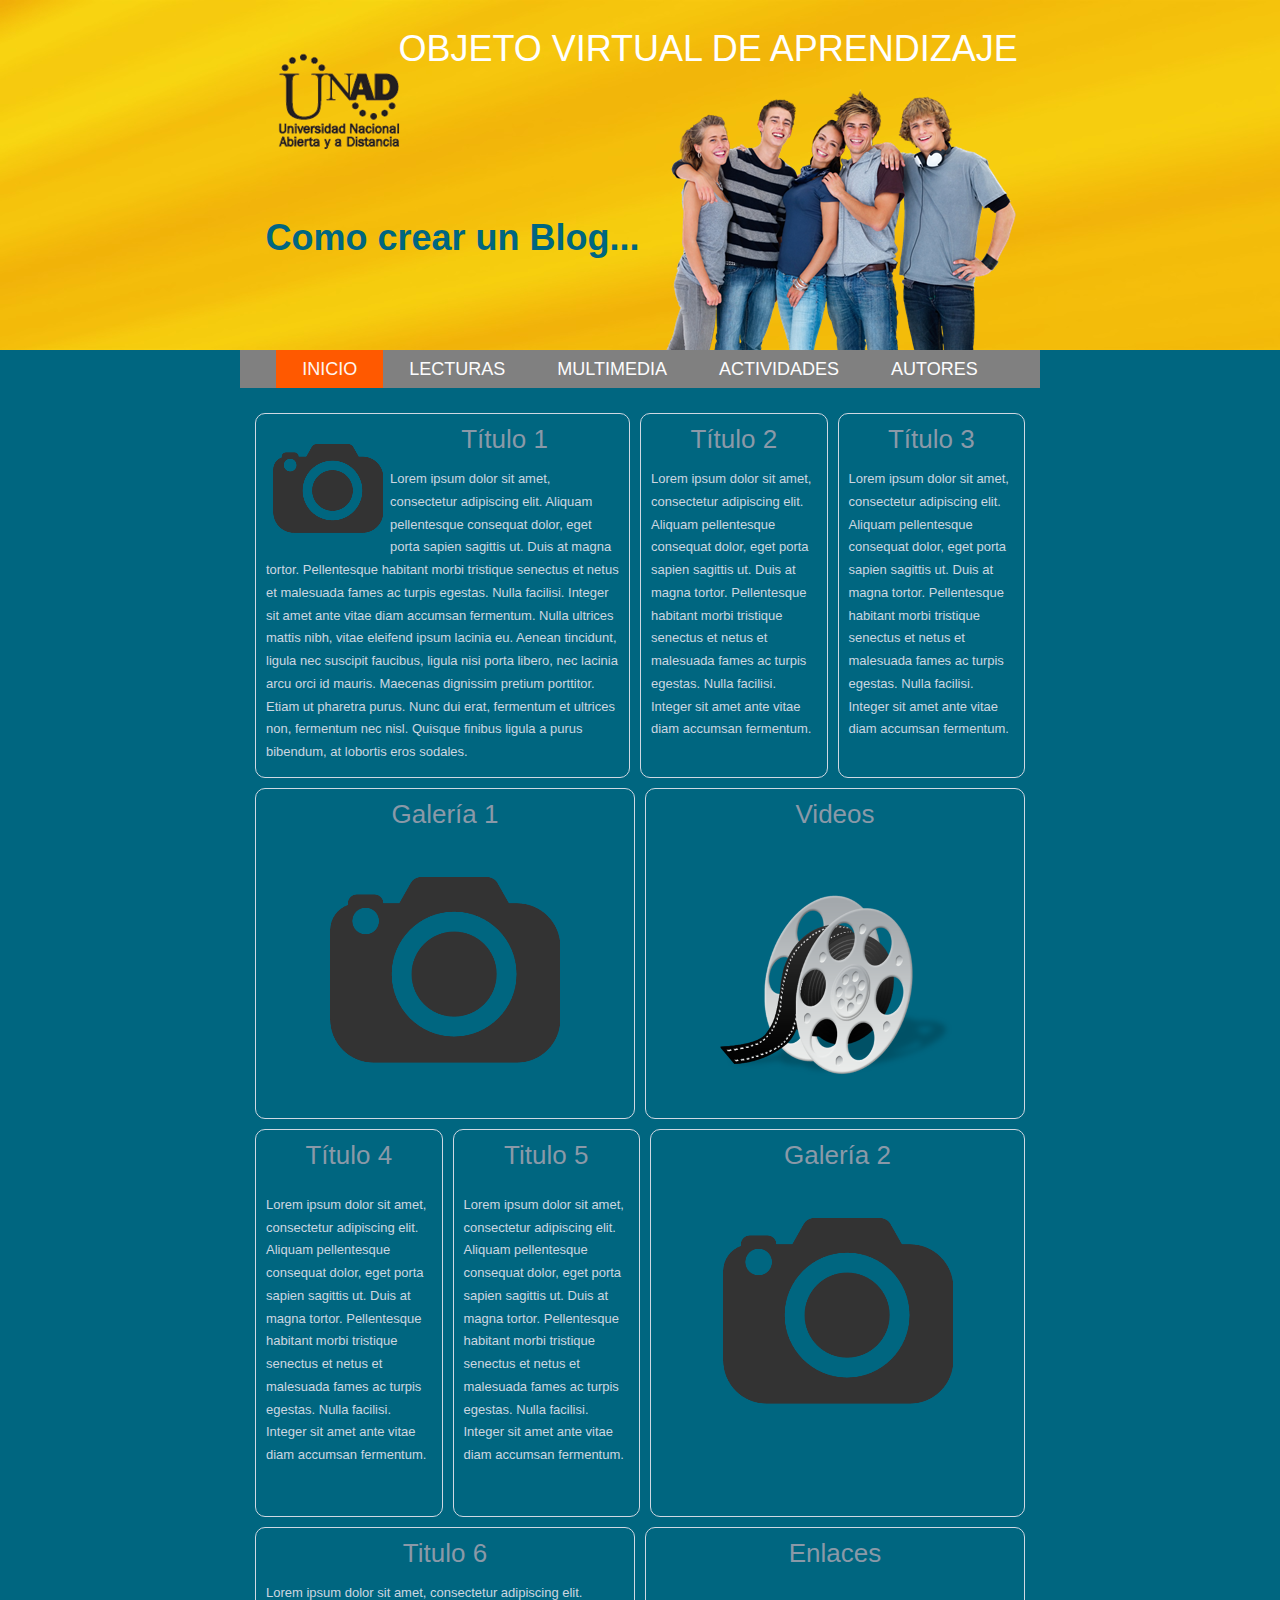
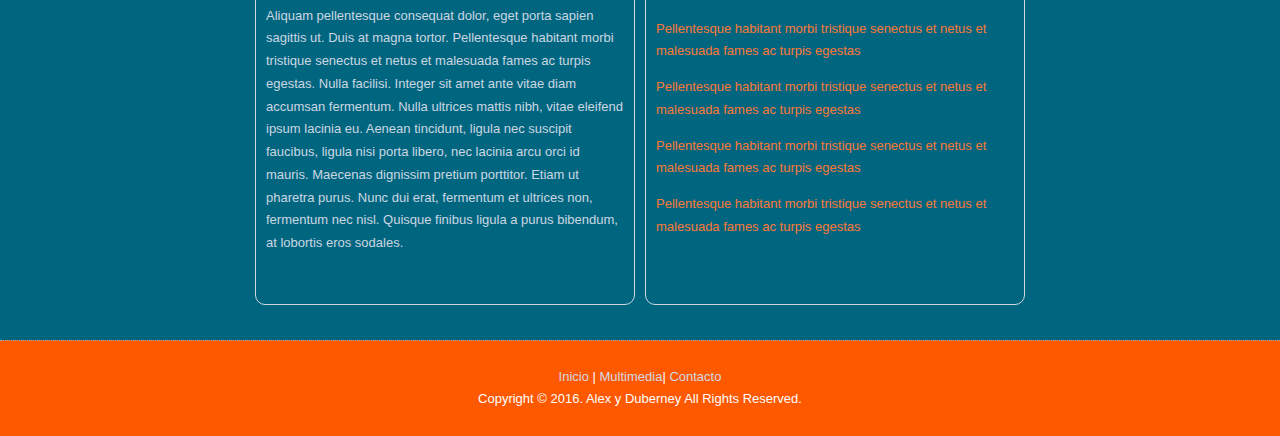
<file: index.html>
<!DOCTYPE html>
<html dir="ltr" lang="en-es">

<head><!-- Creado Por Alex y Duberney UNAD -->
    <meta charset="utf-8">
    <title>OVA UNAD</title>
    <meta name="viewport" content="initial-scale = 1.0, maximum-scale = 1.0, user-scalable = no, width = device-width">

    
    <link rel="stylesheet" href="css/style.css" media="screen">
    
    <link rel="stylesheet" href="css/style.responsive.css" media="all">


    <script src="Scripts/jquery.js"></script>
    <script src="Scripts/script.js"></script>
    <script src="Scripts/script.responsive.js"></script>
    <meta name="description" content="OVA para el desarrollo del curso de diseño web en la UNAD, realizado por Duberney Londoño y Alexander Hincapié">
    <meta name="keywords" content="Unad, diseño, web, repositorio, página, blog">


    <style>.art-content .art-postcontent-0 .layout-item-0 { margin-bottom: 10px;  }
        .art-content .art-postcontent-0 .layout-item-1 { border-spacing: 10px 0px; border-collapse: separate;  }
        .art-content .art-postcontent-0 .layout-item-2 { border-top-style:solid;border-right-style:solid;border-bottom-style:solid;border-left-style:solid;border-top-width:1px;border-right-width:1px;border-bottom-width:1px;border-left-width:1px;border-top-color:#CFD8E2;border-right-color:#CFD8E2;border-bottom-color:#CFD8E2;border-left-color:#CFD8E2; color: #CCD6E0; padding-right: 10px;padding-left: 10px; border-radius: 10px;  }
        .ie7 .art-post .art-layout-cell {border:none !important; padding:0 !important; }
        .ie6 .art-post .art-layout-cell {border:none !important; padding:0 !important; }

    </style>
</head>

<body>
<div id="art-main">
    <div id="art-header-bg"></div>
    <div class="art-sheet clearfix">

    <header class="art-header">
        <div class="art-shapes"></div>
        <h1 class="art-headline">OBJETO VIRTUAL DE APRENDIZAJE</h1>
        <h2 class="art-slogan">Como crear un Blog...</h2>
    </header>

    <nav class="art-nav">
        <ul class="art-hmenu">
            <li><a href="index.html" class="active">Inicio</a></li>
            <li><a href="lecturas.html">Lecturas</a></li>
            <li><a href="multimedia.html">Multimedia</a></li>
            <li><a href="actividades.html">Actividades</a></li>
            <li><a href="autores.html">Autores</a></li>
        </ul> 
    </nav>

    <div class="art-layout-wrapper">
    <div class="art-content-layout">
    <div class="art-content-layout-row">
    <div class="art-layout-cell art-content">

    <article class="art-post art-article">               
        <div class="art-postcontent art-postcontent-0 clearfix">
        <div class="art-content-layout-wrapper layout-item-0">
        <div class="art-content-layout layout-item-1">
        <div class="art-content-layout-row">
        <div class="art-layout-cell layout-item-2" style="width: 50%" >
        <h1 style="text-align: center;"><img width="110" height="110" alt="" class="art-lightbox" src="images/slr_camera_application_slr_3037.png" style="float: left;">Título 1</h1><p style="text-align: left;">Lorem ipsum dolor sit amet, consectetur adipiscing elit. Aliquam pellentesque consequat dolor, eget porta sapien sagittis ut. Duis at magna tortor. Pellentesque habitant morbi tristique senectus et netus et malesuada fames ac turpis egestas. Nulla facilisi. Integer sit amet ante vitae diam accumsan fermentum. Nulla ultrices mattis nibh, vitae eleifend ipsum lacinia eu. Aenean tincidunt, ligula nec suscipit faucibus, ligula nisi porta libero, nec lacinia arcu orci id mauris. Maecenas dignissim pretium porttitor. Etiam ut pharetra purus. Nunc dui erat, fermentum et ultrices non, fermentum nec nisl. Quisque finibus ligula a purus bibendum, at lobortis eros sodales.</p>
        </div>
        <div class="art-layout-cell layout-item-2" style="width: 25%" >
        <h1 style="text-align: center;">Título 2</h1><p>Lorem ipsum dolor sit amet, consectetur adipiscing elit. Aliquam pellentesque consequat dolor, eget porta sapien sagittis ut. Duis at magna tortor. Pellentesque habitant morbi tristique senectus et netus et malesuada fames ac turpis egestas. Nulla facilisi. Integer sit amet ante vitae diam accumsan fermentum.<br></p>
        </div>
        <div class="art-layout-cell layout-item-2" style="width: 25%" >
        <h1 style="text-align: center;">Título 3</h1><p>Lorem ipsum dolor sit amet, consectetur adipiscing elit. Aliquam pellentesque consequat dolor, eget porta sapien sagittis ut. Duis at magna tortor. Pellentesque habitant morbi tristique senectus et netus et malesuada fames ac turpis egestas. Nulla facilisi. Integer sit amet ante vitae diam accumsan fermentum.<br></p>
        </div>
        </div>
        </div>
        </div>

        <div class="art-content-layout-wrapper layout-item-0">
        <div class="art-content-layout layout-item-1">
        <div class="art-content-layout-row">
        <div class="art-layout-cell layout-item-2" style="width: 50%" >
        <h1 style="text-align: center;">Galería 1</h1><p style="text-align: center;"><img width="230" height="230" alt="" class="art-lightbox" src="images/slr_camera_application_slr_3037-2.png"><br></p>
        </div>
        <div class="art-layout-cell layout-item-2" style="width: 50%" >
        <h1 style="text-align: center;">Videos</h1><p style="text-align: center;"><img width="240" height="240" alt="" class="art-lightbox" src="images/video.png"><br></p>
        </div>
        </div>
        </div>
        </div>

        <div class="art-content-layout-wrapper layout-item-0">
        <div class="art-content-layout layout-item-1">
        <div class="art-content-layout-row">
        <div class="art-layout-cell layout-item-2" style="width: 25%" >
        <h1 style="text-align: center;">Título 4</h1><br>Lorem ipsum dolor sit amet, consectetur adipiscing elit. Aliquam pellentesque consequat dolor, eget porta sapien sagittis ut. Duis at magna tortor. Pellentesque habitant morbi tristique senectus et netus et malesuada fames ac turpis egestas. Nulla facilisi. Integer sit amet ante vitae diam accumsan fermentum.
        </div>
        <div class="art-layout-cell layout-item-2" style="width: 25%" >
        <h1 style="text-align: center;">Titulo 5</h1><br>Lorem ipsum dolor sit amet, consectetur adipiscing elit. Aliquam pellentesque consequat dolor, eget porta sapien sagittis ut. Duis at magna tortor. Pellentesque habitant morbi tristique senectus et netus et malesuada fames ac turpis egestas. Nulla facilisi. Integer sit amet ante vitae diam accumsan fermentum.<p><br></p>
        </div>
        <div class="art-layout-cell layout-item-2" style="width: 50%" >
        <h1 style="text-align: center;">Galería 2</h1><p style="text-align: center;"><img width="230" height="230" alt="" class="art-lightbox" src="images/slr_camera_application_slr_3037-2.png"></p><p><br></p>
        </div>
        </div>
        </div>
        </div>

        <div class="art-content-layout-wrapper layout-item-0">
        <div class="art-content-layout layout-item-1">
        <div class="art-content-layout-row">
        <div class="art-layout-cell layout-item-2" style="width: 50%" >
        <h1 style="text-align: center;">Titulo 6</h1><p>Lorem ipsum dolor sit amet, consectetur adipiscing elit. Aliquam pellentesque consequat dolor, eget porta sapien sagittis ut. Duis at magna tortor. Pellentesque habitant morbi tristique senectus et netus et malesuada fames ac turpis egestas. Nulla facilisi. Integer sit amet ante vitae diam accumsan fermentum. Nulla ultrices mattis nibh, vitae eleifend ipsum lacinia eu. Aenean tincidunt, ligula nec suscipit faucibus, ligula nisi porta libero, nec lacinia arcu orci id mauris. Maecenas dignissim pretium porttitor. Etiam ut pharetra purus. Nunc dui erat, fermentum et ultrices non, fermentum nec nisl. Quisque finibus ligula a purus bibendum, at lobortis eros sodales.</p><p><br></p>
        </div>
        <div class="art-layout-cell layout-item-2" style="width: 50%" >
        <h1 style="text-align: center;">Enlaces</h1><p><br></p><p><a href="...">Pellentesque habitant morbi tristique senectus et netus et malesuada fames ac turpis egestas</a><br></p><p><a href="...">Pellentesque habitant morbi tristique senectus et netus et malesuada fames ac turpis egestas</a><br></p><p><a href="...">Pellentesque habitant morbi tristique senectus et netus et malesuada fames ac turpis egestas</a><br></p><p><a href="....">Pellentesque habitant morbi tristique senectus et netus et malesuada fames ac turpis egestas</a><br></p>
        </div>
        </div>
        </div>
        </div>
        </div>
    </article>

    </div>
    </div>
    </div>
    </div>

    </div>

    <footer class="art-footer">
        <div class="art-footer-inner">
        <p><a href="#">Inicio</a> | <a href="#">Multimedia</a><a href="#"></a>| <a href="#">Contacto</a></p>
        <p>Copyright © 2016. Alex y Duberney All Rights Reserved.</p>
        </div>
    </footer>

</div>

</body>

</html>
</file>
<file: css/style.css>
/* Creado Por Alex y Duberney UNAD */

#art-main
{
   background: #006680;
   margin:0 auto;
   font-size: 13px;
   font-family: 'Franklin Gothic Book', Arial, 'Arial Unicode MS', Helvetica, Sans-Serif;
   font-weight: normal;
   font-style: normal;
   position: relative;
   width: 100%;
   min-height: 100%;
   left: 0;
   top: 0;
   cursor:default;
   overflow:hidden;
}
table, ul.art-hmenu
{
   font-size: 13px;
   font-family: 'Franklin Gothic Book', Arial, 'Arial Unicode MS', Helvetica, Sans-Serif;
   font-weight: normal;
   font-style: normal;
}

h1, h2, h3, h4, h5, h6, p, a, ul, ol, li
{
   margin: 0;
   padding: 0;
}

/* Reset buttons border. It's important for input and button tags. 
 * border-collapse should be separate for shadow in IE. 
 */
.art-button
{
   border: 0;
   border-collapse: separate;
   -webkit-background-origin: border !important;
   -moz-background-origin: border !important;
   background-origin: border-box !important;
   background: #A1ADBA;
   -webkit-border-radius:3px;
   -moz-border-radius:3px;
   border-radius:3px;
   border-width: 0;
   padding:0 21px;
   margin:0 auto;
   height:24px;
}

.art-postcontent,
.art-postheadericons,
.art-postfootericons,
.art-blockcontent,
ul.art-vmenu a 
{
   text-align: left;
}

.art-postcontent,
.art-postcontent li,
.art-postcontent table,
.art-postcontent a,
.art-postcontent a:link,
.art-postcontent a:visited,
.art-postcontent a.visited,
.art-postcontent a:hover,
.art-postcontent a.hovered
{
   font-family: 'Franklin Gothic Book', Arial, 'Arial Unicode MS', Helvetica, Sans-Serif;
   line-height: 175%;
}

.art-postcontent p
{
   margin: 13px 0;
}

.art-postcontent h1, .art-postcontent h1 a, .art-postcontent h1 a:link, .art-postcontent h1 a:visited, .art-postcontent h1 a:hover,
.art-postcontent h2, .art-postcontent h2 a, .art-postcontent h2 a:link, .art-postcontent h2 a:visited, .art-postcontent h2 a:hover,
.art-postcontent h3, .art-postcontent h3 a, .art-postcontent h3 a:link, .art-postcontent h3 a:visited, .art-postcontent h3 a:hover,
.art-postcontent h4, .art-postcontent h4 a, .art-postcontent h4 a:link, .art-postcontent h4 a:visited, .art-postcontent h4 a:hover,
.art-postcontent h5, .art-postcontent h5 a, .art-postcontent h5 a:link, .art-postcontent h5 a:visited, .art-postcontent h5 a:hover,
.art-postcontent h6, .art-postcontent h6 a, .art-postcontent h6 a:link, .art-postcontent h6 a:visited, .art-postcontent h6 a:hover,
.art-blockheader .t, .art-blockheader .t a, .art-blockheader .t a:link, .art-blockheader .t a:visited, .art-blockheader .t a:hover,
.art-vmenublockheader .t, .art-vmenublockheader .t a, .art-vmenublockheader .t a:link, .art-vmenublockheader .t a:visited, .art-vmenublockheader .t a:hover,
.art-headline, .art-headline a, .art-headline a:link, .art-headline a:visited, .art-headline a:hover,
.art-slogan, .art-slogan a, .art-slogan a:link, .art-slogan a:visited, .art-slogan a:hover,
.art-postheader, .art-postheader a, .art-postheader a:link, .art-postheader a:visited, .art-postheader a:hover
{
   font-size: 22px;
   font-family: 'Franklin Gothic Heavy', Arial, 'Arial Unicode MS', Helvetica, Sans-Serif;
   font-weight: normal;
   font-style: normal;
   line-height: 120%;
}

.art-postcontent a, .art-postcontent a:link
{
   font-family: 'Franklin Gothic Book', Arial, 'Arial Unicode MS', Helvetica, Sans-Serif;
   text-decoration: none;
   color: #FB7837;
}

.art-postcontent a:visited, .art-postcontent a.visited
{
   font-family: 'Franklin Gothic Book', Arial, 'Arial Unicode MS', Helvetica, Sans-Serif;
   text-decoration: none;
   color: #99ADC2;
}

.art-postcontent  a:hover, .art-postcontent a.hover
{
   font-family: 'Franklin Gothic Book', Arial, 'Arial Unicode MS', Helvetica, Sans-Serif;
   text-decoration: underline;
   color: #FC935F;
}

.art-postcontent h1
{
   color: #8A99A8;
   margin: 10px 0 0;
   font-size: 26px;
   font-family: 'Franklin Gothic Heavy', Arial, 'Arial Unicode MS', Helvetica, Sans-Serif;
}

.art-blockcontent h1
{
   margin: 10px 0 0;
   font-size: 26px;
   font-family: 'Franklin Gothic Heavy', Arial, 'Arial Unicode MS', Helvetica, Sans-Serif;
}

.art-postcontent h1 a, .art-postcontent h1 a:link, .art-postcontent h1 a:hover, .art-postcontent h1 a:visited, .art-blockcontent h1 a, .art-blockcontent h1 a:link, .art-blockcontent h1 a:hover, .art-blockcontent h1 a:visited 
{
   font-size: 26px;
   font-family: 'Franklin Gothic Heavy', Arial, 'Arial Unicode MS', Helvetica, Sans-Serif;
}

.art-postcontent h2
{
   color: #A1ADBA;
   margin: 10px 0 0;
   font-size: 22px;
   font-family: 'Franklin Gothic Heavy', Arial, 'Arial Unicode MS', Helvetica, Sans-Serif;
}

.art-blockcontent h2
{
   margin: 10px 0 0;
   font-size: 22px;
   font-family: 'Franklin Gothic Heavy', Arial, 'Arial Unicode MS', Helvetica, Sans-Serif;
}

.art-postcontent h2 a, .art-postcontent h2 a:link, .art-postcontent h2 a:hover, .art-postcontent h2 a:visited, .art-blockcontent h2 a, .art-blockcontent h2 a:link, .art-blockcontent h2 a:hover, .art-blockcontent h2 a:visited 
{
   font-size: 22px;
   font-family: 'Franklin Gothic Heavy', Arial, 'Arial Unicode MS', Helvetica, Sans-Serif;
}

.art-postcontent h3
{
   color: #FC935F;
   margin: 10px 0 0;
   font-size: 20px;
   font-family: 'Franklin Gothic Heavy', Arial, 'Arial Unicode MS', Helvetica, Sans-Serif;
}

.art-blockcontent h3
{
   margin: 10px 0 0;
   font-size: 20px;
   font-family: 'Franklin Gothic Heavy', Arial, 'Arial Unicode MS', Helvetica, Sans-Serif;
}

.art-postcontent h3 a, .art-postcontent h3 a:link, .art-postcontent h3 a:hover, .art-postcontent h3 a:visited, .art-blockcontent h3 a, .art-blockcontent h3 a:link, .art-blockcontent h3 a:hover, .art-blockcontent h3 a:visited 
{
   font-size: 20px;
   font-family: 'Franklin Gothic Heavy', Arial, 'Arial Unicode MS', Helvetica, Sans-Serif;
}

.art-postcontent h4
{
   color: #ECF0F4;
   margin: 10px 0 0;
   font-size: 18px;
   font-family: 'Franklin Gothic Heavy', Arial, 'Arial Unicode MS', Helvetica, Sans-Serif;
}

.art-blockcontent h4
{
   margin: 10px 0 0;
   font-size: 18px;
   font-family: 'Franklin Gothic Heavy', Arial, 'Arial Unicode MS', Helvetica, Sans-Serif;
}

.art-postcontent h4 a, .art-postcontent h4 a:link, .art-postcontent h4 a:hover, .art-postcontent h4 a:visited, .art-blockcontent h4 a, .art-blockcontent h4 a:link, .art-blockcontent h4 a:hover, .art-blockcontent h4 a:visited 
{
   font-size: 18px;
   font-family: 'Franklin Gothic Heavy', Arial, 'Arial Unicode MS', Helvetica, Sans-Serif;
}

.art-postcontent h5
{
   color: #ECF0F4;
   margin: 10px 0 0;
   font-size: 15px;
   font-family: 'Franklin Gothic Heavy', Arial, 'Arial Unicode MS', Helvetica, Sans-Serif;
}

.art-blockcontent h5
{
   margin: 10px 0 0;
   font-size: 15px;
   font-family: 'Franklin Gothic Heavy', Arial, 'Arial Unicode MS', Helvetica, Sans-Serif;
}

.art-postcontent h5 a, .art-postcontent h5 a:link, .art-postcontent h5 a:hover, .art-postcontent h5 a:visited, .art-blockcontent h5 a, .art-blockcontent h5 a:link, .art-blockcontent h5 a:hover, .art-blockcontent h5 a:visited 
{
   font-size: 15px;
   font-family: 'Franklin Gothic Heavy', Arial, 'Arial Unicode MS', Helvetica, Sans-Serif;
}

.art-postcontent h6
{
   color: #B2C1D1;
   margin: 10px 0 0;
   font-size: 13px;
   font-family: 'Franklin Gothic Heavy', Arial, 'Arial Unicode MS', Helvetica, Sans-Serif;
}

.art-blockcontent h6
{
   margin: 10px 0 0;
   font-size: 13px;
   font-family: 'Franklin Gothic Heavy', Arial, 'Arial Unicode MS', Helvetica, Sans-Serif;
}

.art-postcontent h6 a, .art-postcontent h6 a:link, .art-postcontent h6 a:hover, .art-postcontent h6 a:visited, .art-blockcontent h6 a, .art-blockcontent h6 a:link, .art-blockcontent h6 a:hover, .art-blockcontent h6 a:visited 
{
   font-size: 13px;
   font-family: 'Franklin Gothic Heavy', Arial, 'Arial Unicode MS', Helvetica, Sans-Serif;
}

header, footer, article, nav, #art-hmenu-bg, .art-sheet, .art-hmenu a, .art-vmenu a, .art-slidenavigator > a, .art-checkbox:before, .art-radiobutton:before
{
   -webkit-background-origin: border !important;
   -moz-background-origin: border !important;
   background-origin: border-box !important;
}

header, footer, article, nav, #art-hmenu-bg, .art-sheet, .art-slidenavigator > a, .art-checkbox:before, .art-radiobutton:before
{
   display: block;
   -webkit-box-sizing: border-box;
   -moz-box-sizing: border-box;
   box-sizing: border-box;
}

ul
{
   list-style-type: none;
}

ol
{
   list-style-position: inside;
}

html, body
{
   height: 100%;
}

/**
 * 2. Prevent iOS text size adjust after orientation change, without disabling
 *    user zoom.
 * https://github.com/necolas/normalize.css
 */

html {
   -ms-text-size-adjust: 100%;
   /* 2 */
    -webkit-text-size-adjust: 100%;
/* 2 */}

body
{
   padding: 0;
   margin:0;
   min-width: 800px;
   color: #CCD6E0;
}

.art-header:after, 
#art-header-bg:after, 
.art-layout-cell:after, 
.art-layout-wrapper:after, 
.art-footer:after, 
.art-nav:after, 
#art-hmenu-bg:after, 
.art-sheet:after,
.cleared, 
.clearfix:after 
{
   clear: both;
   display: table;
   content: '';
}

form
{
   padding: 0 !important;
   margin: 0 !important;
}

table.position
{
   position: relative;
   width: 100%;
   table-layout: fixed;
}

li h1, .art-postcontent li h1, .art-blockcontent li h1 
{
   margin:1px;
} 
li h2, .art-postcontent li h2, .art-blockcontent li h2 
{
   margin:1px;
} 
li h3, .art-postcontent li h3, .art-blockcontent li h3 
{
   margin:1px;
} 
li h4, .art-postcontent li h4, .art-blockcontent li h4 
{
   margin:1px;
} 
li h5, .art-postcontent li h5, .art-blockcontent li h5 
{
   margin:1px;
} 
li h6, .art-postcontent li h6, .art-blockcontent li h6 
{
   margin:1px;
} 
li p, .art-postcontent li p, .art-blockcontent li p 
{
   margin:1px;
}


.art-shapes
{
   position: absolute;
   top: 0;
   right: 0;
   bottom: 0;
   left: 0;
   overflow: hidden;
   z-index: 0;
}

.art-slider-inner {
   position: relative;
   overflow: hidden;
   width: 100%;
   height: 100%;
}

.art-slidenavigator > a {
   display: inline-block;
   vertical-align: middle;
   outline-style: none;
   font-size: 1px;
}

.art-slidenavigator > a:last-child {
   margin-right: 0 !important;
}

.art-headline
{
  display: inline-block;
  position: absolute;
  min-width: 50px;
  top: 32px;
  left: 88.11%;
  margin-left: -504px !important;
  line-height: 100%;
  -webkit-transform: rotate(0deg);
  -moz-transform: rotate(0deg);
  -o-transform: rotate(0deg);
  -ms-transform: rotate(0deg);
  transform: rotate(0deg);
  z-index: 101;
}

.art-headline, 
.art-headline a, 
.art-headline a:link, 
.art-headline a:visited, 
.art-headline a:hover
{
font-size: 36px;
font-family: 'Franklin Gothic Heavy', Arial, 'Arial Unicode MS', Helvetica, Sans-Serif;
font-weight: normal;
font-style: normal;
text-decoration: none;
text-align: left;
  padding: 0;
  margin: 0;
  color: #FFFFFF !important;
  white-space: nowrap;
}
.art-slogan
{
  display: inline-block;
  position: absolute;
  min-width: 50px;
  top: 219px;
  left: 5.51%;
  line-height: 100%;
  margin-left: -19px !important;
  -webkit-transform: rotate(0deg);
  -moz-transform: rotate(0deg);
  -o-transform: rotate(0deg);
  -ms-transform: rotate(0deg);
  transform: rotate(0deg);
  z-index: 102;
  white-space: nowrap;
}

.art-slogan, 
.art-slogan a, 
.art-slogan a:link, 
.art-slogan a:visited, 
.art-slogan a:hover
{
font-size: 36px;
font-family: 'Franklin Gothic Book', Arial, 'Arial Unicode MS', Helvetica, Sans-Serif;
font-weight: bold;
font-style: normal;
text-decoration: none;
text-align: left;
  padding: 0;
  margin: 0;
  color: #006680 !important;
}







#art-header-bg
{
   position: absolute;
   overflow:hidden;
   left:0;
   margin:0 auto;
   width: 100%;
   height: 350px;
   z-index: auto;
   background-position: center top;
   background-image: url('images/header.jpg');
   background-repeat: no-repeat;
}

.art-sheet
{
   margin:0 auto;
   position:relative;
   cursor:auto;
   width: 800px;
   z-index: auto !important;
}

.art-header
{
   margin:0 auto;
   background-repeat: no-repeat;
   height: 350px;
   background-image: url('images/object2070932620.png'),url('images/object283340594.png'), url('images/header.jpg');
   background-position: 424px 85px,14px 14px, center top;
   position: relative;
   z-index: auto !important;
}

.custom-responsive .art-header
{
   background-image: url('images/object2070932620.png'),url('images/object283340594.png'), url('images/header.jpg');
   background-position: 424px 85px,14px 14px, center top;
}

.default-responsive .art-header,
.default-responsive #art-header-bg
{
   background-image: url('images/header.jpg');
   background-position: center center;
   background-size: cover;
}

.art-header>.widget 
{
   position:absolute;
   z-index:101;
}

.art-nav
{
   background: #808080;
   margin:0 auto;
   position: relative;
   z-index: 499;
   text-align: center;
}

ul.art-hmenu a, ul.art-hmenu a:link, ul.art-hmenu a:visited, ul.art-hmenu a:hover 
{
   outline: none;
   position: relative;
   z-index: 11;
}

ul.art-hmenu, ul.art-hmenu ul
{
   display: block;
   margin: 0;
   padding: 0;
   border: 0;
   list-style-type: none;
}

ul.art-hmenu li
{
   position: relative;
   z-index: 5;
   display: block;
   float: left;
   background: none;
   margin: 0;
   padding: 0;
   border: 0;
}

ul.art-hmenu li:hover
{
   z-index: 10000;
   white-space: normal;
}

ul.art-hmenu:after, ul.art-hmenu ul:after
{
   content: ".";
   height: 0;
   display: block;
   visibility: hidden;
   overflow: hidden;
   clear: both;
}

ul.art-hmenu, ul.art-hmenu ul 
{
   min-height: 0;
}

ul.art-hmenu 
{
   display: inline-block;
   vertical-align: bottom;
}

.art-nav:before 
{
   content:' ';
}

.art-hmenu-extra1
{
   position: relative;
   display: block;
   float: left;
   width: auto;
   height: auto;
   background-position: center;
}

.art-hmenu-extra2
{
   position: relative;
   display: block;
   float: right;
   width: auto;
   height: auto;
   background-position: center;
}

.art-menuitemcontainer
{
   margin:0 auto;
}
ul.art-hmenu>li {
   margin-left: 0;
}
ul.art-hmenu>li:first-child {
   margin-left: 0;
}
ul.art-hmenu>li:last-child, ul.art-hmenu>li.last-child {
   margin-right: 0;
}

ul.art-hmenu>li>a
{
   padding:0 26px;
   margin:0 auto;
   position: relative;
   display: block;
   height: 38px;
   cursor: pointer;
   text-decoration: none;
   color: #FCFCFD;
   line-height: 38px;
   text-align: center;
}

.art-hmenu>li>a, 
.art-hmenu>li>a:link, 
.art-hmenu>li>a:visited, 
.art-hmenu>li>a.active, 
.art-hmenu>li>a:hover
{
   font-size: 18px;
   font-family: 'Franklin Gothic Book', Arial, 'Arial Unicode MS', Helvetica, Sans-Serif;
   font-weight: normal;
   font-style: normal;
   text-decoration: none;
   text-transform: uppercase;
   text-align: left;
}

ul.art-hmenu>li>a.active
{
   background: #FF5900;
   padding:0 26px;
   margin:0 auto;
   color: #FFF5F0;
   text-decoration: none;
}

ul.art-hmenu>li>a:visited, 
ul.art-hmenu>li>a:hover, 
ul.art-hmenu>li:hover>a {
   text-decoration: none;
}

ul.art-hmenu>li>a:hover, .desktop ul.art-hmenu>li:hover>a
{
   background: #FA681E;
   padding:0 26px;
   margin:0 auto;
}
ul.art-hmenu>li>a:hover, 
.desktop ul.art-hmenu>li:hover>a {
   color: #FFF5F0;
   text-decoration: none;
}

ul.art-hmenu li li a
{
   background: #B9C2CB;
   background: transparent;
   padding:0 22px;
   margin:0 auto;
}
ul.art-hmenu li li 
{
   float: none;
   width: auto;
   margin-top: 2px;
   margin-bottom: 2px;
}

.desktop ul.art-hmenu li li ul>li:first-child 
{
   margin-top: 0;
}

ul.art-hmenu li li ul>li:last-child 
{
   margin-bottom: 0;
}

.art-hmenu ul a
{
   display: block;
   white-space: nowrap;
   height: 24px;
   min-width: 7em;
   border: 0 solid transparent;
   text-align: left;
   line-height: 24px;
   color: #6A7D90;
   font-size: 13px;
   font-family: 'Franklin Gothic Book', Arial, 'Arial Unicode MS', Helvetica, Sans-Serif;
   text-decoration: none;
   margin:0;
}

.art-hmenu ul a:link, 
.art-hmenu ul a:visited, 
.art-hmenu ul a.active, 
.art-hmenu ul a:hover
{
   text-align: left;
   line-height: 24px;
   color: #6A7D90;
   font-size: 13px;
   font-family: 'Franklin Gothic Book', Arial, 'Arial Unicode MS', Helvetica, Sans-Serif;
   text-decoration: none;
   margin:0;
}

ul.art-hmenu ul li a:hover, .desktop ul.art-hmenu ul li:hover>a
{
   background: #FFFFFF;
   background: rgba(255, 255, 255, 0.7);
   margin:0 auto;
}
.art-hmenu ul a:hover
{
   text-decoration: none;
   color: #F05305;
}

.desktop .art-hmenu ul li:hover>a
{
   color: #F05305;
}

ul.art-hmenu ul:before
{
   background: #EFF2F5;
   margin:0 auto;
   display: block;
   position: absolute;
   content: ' ';
   z-index: 1;
}
.desktop ul.art-hmenu li:hover>ul {
   visibility: visible;
   top: 100%;
}
.desktop ul.art-hmenu li li:hover>ul {
   top: 0;
   left: 100%;
}

ul.art-hmenu ul
{
   visibility: hidden;
   position: absolute;
   z-index: 10;
   left: 0;
   top: 0;
   background-image: url('images/spacer.gif');
}

.desktop ul.art-hmenu>li>ul
{
   padding: 24px 34px 34px 34px;
   margin: -10px 0 0 -30px;
}

.desktop ul.art-hmenu ul ul
{
   padding: 34px 34px 34px 14px;
   margin: -34px 0 0 -6px;
}

.desktop ul.art-hmenu ul.art-hmenu-left-to-right 
{
   right: auto;
   left: 0;
   margin: -10px 0 0 -30px;
}

.desktop ul.art-hmenu ul.art-hmenu-right-to-left 
{
   left: auto;
   right: 0;
   margin: -10px -30px 0 0;
}

.desktop ul.art-hmenu li li:hover>ul.art-hmenu-left-to-right {
   right: auto;
   left: 100%;
}
.desktop ul.art-hmenu li li:hover>ul.art-hmenu-right-to-left {
   left: auto;
   right: 100%;
}

.desktop ul.art-hmenu ul ul.art-hmenu-left-to-right
{
   right: auto;
   left: 0;
   padding: 34px 34px 34px 14px;
   margin: -34px 0 0 -6px;
}

.desktop ul.art-hmenu ul ul.art-hmenu-right-to-left
{
   left: auto;
   right: 0;
   padding: 34px 14px 34px 34px;
   margin: -34px -6px 0 0;
}

.desktop ul.art-hmenu li ul>li:first-child {
   margin-top: 0;
}
.desktop ul.art-hmenu li ul>li:last-child {
   margin-bottom: 0;
}

.desktop ul.art-hmenu ul ul:before
{
   border-radius: 0;
   top: 30px;
   bottom: 30px;
   right: 30px;
   left: 10px;
}

.desktop ul.art-hmenu>li>ul:before
{
   top: 20px;
   right: 30px;
   bottom: 30px;
   left: 30px;
}

.desktop ul.art-hmenu>li>ul.art-hmenu-left-to-right:before {
   right: 30px;
   left: 30px;
}
.desktop ul.art-hmenu>li>ul.art-hmenu-right-to-left:before {
   right: 30px;
   left: 30px;
}
.desktop ul.art-hmenu ul ul.art-hmenu-left-to-right:before {
   right: 30px;
   left: 10px;
}
.desktop ul.art-hmenu ul ul.art-hmenu-right-to-left:before {
   right: 10px;
   left: 30px;
}

.art-layout-wrapper
{
   position: relative;
   margin: 20px auto 0 auto;
   z-index: auto !important;
}

.art-content-layout
{
   display: table;
   width: 100%;
   table-layout: fixed;
}

.art-content-layout-row 
{
   display: table-row;
}

.art-layout-cell
{
   -webkit-box-sizing: border-box;
   -moz-box-sizing: border-box;
   box-sizing: border-box;
   display: table-cell;
   vertical-align: top;
}

/* need only for content layout in post content */ 
.art-postcontent .art-content-layout
{
   border-collapse: collapse;
}

.art-block
{
   border:1px solid transparent;
   margin:5px;
}
div.art-block img
{
   border: none;
   margin: 5px;
}

.art-blockheader
{
   padding:12px 7px;
   margin:0 auto;
}
.art-blockheader .t,
.art-blockheader .t a,
.art-blockheader .t a:link,
.art-blockheader .t a:visited, 
.art-blockheader .t a:hover
{
   color: #FFFFFF;
   font-size: 20px;
   font-family: 'Franklin Gothic Heavy', Arial, 'Arial Unicode MS', Helvetica, Sans-Serif;
   font-weight: normal;
   font-style: normal;
   margin: 0 5px;
}

.art-blockheader .t:before
{
   content:url('images/blockheadericon.png');
   margin-right:6px;
   bottom: 3px;
   position:relative;
   display:inline-block;
   vertical-align:middle;
   font-size:0;
   line-height:0;
}
.opera .art-blockheader .t:before
{
   /* Vertical-align:middle in Opera doesn't need additional offset */
    bottom: 0;
}

.art-blockcontent
{
   border:1px solid transparent;
   padding:7px;
   margin:0 auto;
   color: #CCD6E0;
   font-size: 13px;
   font-family: 'Franklin Gothic Book', Arial, 'Arial Unicode MS', Helvetica, Sans-Serif;
   line-height: 175%;
}
.art-blockcontent table,
.art-blockcontent li, 
.art-blockcontent a,
.art-blockcontent a:link,
.art-blockcontent a:visited,
.art-blockcontent a:hover
{
   color: #CCD6E0;
   font-size: 13px;
   font-family: 'Franklin Gothic Book', Arial, 'Arial Unicode MS', Helvetica, Sans-Serif;
   line-height: 175%;
}

.art-blockcontent p
{
   margin: 0 0 0 5px;
}

.art-blockcontent a, .art-blockcontent a:link
{
   color: #FC935F;
   font-family: 'Franklin Gothic Book', Arial, 'Arial Unicode MS', Helvetica, Sans-Serif;
}

.art-blockcontent a:visited, .art-blockcontent a.visited
{
   color: #FFFFFF;
   font-family: 'Franklin Gothic Book', Arial, 'Arial Unicode MS', Helvetica, Sans-Serif;
   text-decoration: none;
}

.art-blockcontent a:hover, .art-blockcontent a.hover
{
   color: #FB7837;
   font-family: 'Franklin Gothic Book', Arial, 'Arial Unicode MS', Helvetica, Sans-Serif;
   text-decoration: none;
}
.art-block ul>li:before
{
   content:url('images/blockbullets.png');
   margin-right:6px;
   bottom: 2px;
   position:relative;
   display:inline-block;
   vertical-align:middle;
   font-size:0;
   line-height:0;
   margin-left: -9px;
}
.opera .art-block ul>li:before
{
   /* Vertical-align:middle in Opera doesn't need additional offset */
    bottom: 0;
}

.art-block li
{
   font-size: 13px;
   font-family: 'Franklin Gothic Book', Arial, 'Arial Unicode MS', Helvetica, Sans-Serif;
   line-height: 175%;
   color: #ECF0F4;
   margin: 5px 0 0 10px;
}

.art-block ul>li, .art-block ol
{
   padding: 0;
}

.art-block ul>li
{
   padding-left: 9px;
}

.art-breadcrumbs
{
   margin:0 auto;
}

a.art-button,
a.art-button:link,
a:link.art-button:link,
body a.art-button:link,
a.art-button:visited,
body a.art-button:visited,
input.art-button,
button.art-button
{
   text-decoration: none;
   font-size: 13px;
   font-family: 'Franklin Gothic Book', Arial, 'Arial Unicode MS', Helvetica, Sans-Serif;
   font-weight: normal;
   font-style: normal;
   position:relative;
   display: inline-block;
   vertical-align: middle;
   white-space: nowrap;
   text-align: center;
   color: #FFFFFF;
   margin: 0 5px 0 0 !important;
   overflow: visible;
   cursor: pointer;
   text-indent: 0;
   line-height: 24px;
   -webkit-box-sizing: content-box;
   -moz-box-sizing: content-box;
   box-sizing: content-box;
}

.art-button img
{
   margin: 0;
   vertical-align: middle;
}

.firefox2 .art-button
{
   display: block;
   float: left;
}

input, select, textarea, a.art-search-button span
{
   vertical-align: middle;
   font-size: 13px;
   font-family: 'Franklin Gothic Book', Arial, 'Arial Unicode MS', Helvetica, Sans-Serif;
   font-weight: normal;
   font-style: normal;
}

.art-block select 
{
   width:96%;
}

input.art-button
{
   float: none !important;
   -webkit-appearance: none;
}

.art-button.active, .art-button.active:hover
{
   background: #A1ADBA;
   -webkit-border-radius:3px;
   -moz-border-radius:3px;
   border-radius:3px;
   border-width: 0;
   padding:0 21px;
   margin:0 auto;
}
.art-button.active, .art-button.active:hover {
   color: #FFFFFF !important;
}

.art-button.hover, .art-button:hover
{
   background: #8A99A8;
   -webkit-border-radius:3px;
   -moz-border-radius:3px;
   border-radius:3px;
   border-width: 0;
   padding:0 21px;
   margin:0 auto;
}
.art-button.hover, .art-button:hover {
   color: #FFFFFF !important;
}

input[type="text"], input[type="password"], input[type="email"], input[type="url"], input[type="color"], input[type="date"], input[type="datetime"], input[type="datetime-local"], input[type="month"], input[type="number"], input[type="range"], input[type="tel"], input[type="time"], input[type="week"], textarea
{
   background: #F9FAFB;
   -webkit-border-radius:4px;
   -moz-border-radius:4px;
   border-radius:4px;
   border:1px solid #B9C2CB;
   margin:0 auto;
}
input[type="text"], input[type="password"], input[type="email"], input[type="url"], input[type="color"], input[type="date"], input[type="datetime"], input[type="datetime-local"], input[type="month"], input[type="number"], input[type="range"], input[type="tel"], input[type="time"], input[type="week"], textarea
{
   width: 100%;
   padding: 4px 0;
   color: #3D5166 !important;
   font-size: 13px;
   font-family: 'Franklin Gothic Book', Arial, 'Arial Unicode MS', Helvetica, Sans-Serif;
   font-weight: normal;
   font-style: normal;
   text-shadow: none;
}
input.art-error, textarea.art-error
{
   background: #F9FAFB;
   border:1px solid #E2341D;
   margin:0 auto;
}
input.art-error, textarea.art-error {
   color: #3D5166 !important;
   font-size: 13px;
   font-family: 'Franklin Gothic Book', Arial, 'Arial Unicode MS', Helvetica, Sans-Serif;
   font-weight: normal;
   font-style: normal;
}
form.art-search input[type="text"]
{
   background: #FFFFFF;
   -webkit-border-radius:4px;
   -moz-border-radius:4px;
   border-radius:4px;
   border:1px solid #CCD6E0;
   margin:0 auto;
   width: 100%;
   padding: 4px 0;
   -webkit-box-sizing: border-box;
   -moz-box-sizing: border-box;
   box-sizing: border-box;
   color: #364049 !important;
   font-size: 13px;
   font-family: 'Franklin Gothic Book', Arial, 'Arial Unicode MS', Helvetica, Sans-Serif;
   font-weight: normal;
   font-style: normal;
}
form.art-search 
{
   background-image: none;
   border: 0;
   display:block;
   position:relative;
   top:0;
   padding:0;
   margin:5px;
   left:0;
   line-height: 0;
}

form.art-search input, a.art-search-button
{
   -webkit-appearance: none;
   top:0;
   right:0;
}

form.art-search>input, a.art-search-button{
   bottom:0;
   left:0;
   vertical-align: middle;
}

form.art-search input[type="submit"], input.art-search-button, a.art-search-button
{
   border-radius: 0;
   margin:0 auto;
}
form.art-search input[type="submit"], input.art-search-button, a.art-search-button {
   position:absolute;
   left:auto;
   display:block;
   border:none;
   background:url('images/searchicon.png') center center no-repeat;
   width:24px;
   height: 100%;
   padding:0;
   color: #FFFFFF !important;
   cursor: pointer;
}

a.art-search-button span.art-search-button-text {
   display: none;
}

label.art-checkbox:before
{
   background: #F9FAFB;
   -webkit-border-radius:1px;
   -moz-border-radius:1px;
   border-radius:1px;
   border-width: 0;
   margin:0 auto;
   width:16px;
   height:16px;
}
label.art-checkbox
{
   cursor: pointer;
   font-size: 13px;
   font-family: 'Franklin Gothic Book', Arial, 'Arial Unicode MS', Helvetica, Sans-Serif;
   font-weight: normal;
   font-style: normal;
   line-height: 16px;
   display: inline-block;
   color: #D0D6DC !important;
}

.art-checkbox>input[type="checkbox"]
{
   margin: 0 5px 0 0;
}

label.art-checkbox.active:before
{
   background: #FC905A;
   -webkit-border-radius:1px;
   -moz-border-radius:1px;
   border-radius:1px;
   border-width: 0;
   margin:0 auto;
   width:16px;
   height:16px;
   display: inline-block;
}

label.art-checkbox.hovered:before
{
   background: #D9DEE3;
   -webkit-border-radius:1px;
   -moz-border-radius:1px;
   border-radius:1px;
   border-width: 0;
   margin:0 auto;
   width:16px;
   height:16px;
   display: inline-block;
}

label.art-radiobutton:before
{
   background: #F9FAFB;
   -webkit-border-radius:3px;
   -moz-border-radius:3px;
   border-radius:3px;
   border-width: 0;
   margin:0 auto;
   width:12px;
   height:12px;
}
label.art-radiobutton
{
   cursor: pointer;
   font-size: 13px;
   font-family: 'Franklin Gothic Book', Arial, 'Arial Unicode MS', Helvetica, Sans-Serif;
   font-weight: normal;
   font-style: normal;
   line-height: 12px;
   display: inline-block;
   color: #D0D6DC !important;
}

.art-radiobutton>input[type="radio"]
{
   vertical-align: baseline;
   margin: 0 5px 0 0;
}

label.art-radiobutton.active:before
{
   background: #B9C2CB;
   -webkit-border-radius:3px;
   -moz-border-radius:3px;
   border-radius:3px;
   border-width: 0;
   margin:0 auto;
   width:12px;
   height:12px;
   display: inline-block;
}

label.art-radiobutton.hovered:before
{
   background: #D9DEE3;
   -webkit-border-radius:3px;
   -moz-border-radius:3px;
   border-radius:3px;
   border-width: 0;
   margin:0 auto;
   width:12px;
   height:12px;
   display: inline-block;
}

.art-comments
{
   border-top:1px dotted #A1ADBA;
   margin:0 auto;
   margin-top: 25px;
}

.art-comments h2
{
   color: #C1C9D1;
}

.art-comment-inner
{
   -webkit-border-radius:2px;
   -moz-border-radius:2px;
   border-radius:2px;
   padding:5px;
   margin:0 auto;
   margin-left: 96px;
}
.art-comment-avatar 
{
   float:left;
   width:80px;
   height:80px;
   padding:2px;
   background:#fff;
   border:1px solid #E2E8EE;
}

.art-comment-avatar>img
{
   margin:0 !important;
   border:none !important;
}

.art-comment-content
{
   padding:10px 0;
   color: #CCD6E0;
   font-family: 'Franklin Gothic Book', Arial, 'Arial Unicode MS', Helvetica, Sans-Serif;
}

.art-comment
{
   margin-top: 6px;
}

.art-comment:first-child
{
   margin-top: 0;
}

.art-comment-header
{
   color: #C1C9D1;
   font-family: 'Franklin Gothic Book', Arial, 'Arial Unicode MS', Helvetica, Sans-Serif;
   line-height: 100%;
}

.art-comment-header a, 
.art-comment-header a:link, 
.art-comment-header a:visited,
.art-comment-header a.visited,
.art-comment-header a:hover,
.art-comment-header a.hovered
{
   font-family: 'Franklin Gothic Book', Arial, 'Arial Unicode MS', Helvetica, Sans-Serif;
   line-height: 100%;
}

.art-comment-header a, .art-comment-header a:link
{
   font-family: 'Franklin Gothic Book', Arial, 'Arial Unicode MS', Helvetica, Sans-Serif;
   font-weight: bold;
   font-style: normal;
   color: #FFFFFF;
}

.art-comment-header a:visited, .art-comment-header a.visited
{
   font-family: 'Franklin Gothic Book', Arial, 'Arial Unicode MS', Helvetica, Sans-Serif;
   color: #FFFFFF;
}

.art-comment-header a:hover,  .art-comment-header a.hovered
{
   font-family: 'Franklin Gothic Book', Arial, 'Arial Unicode MS', Helvetica, Sans-Serif;
   color: #FFFFFF;
}

.art-comment-content a, 
.art-comment-content a:link, 
.art-comment-content a:visited,
.art-comment-content a.visited,
.art-comment-content a:hover,
.art-comment-content a.hovered
{
   font-family: 'Franklin Gothic Book', Arial, 'Arial Unicode MS', Helvetica, Sans-Serif;
}

.art-comment-content a, .art-comment-content a:link
{
   font-family: 'Franklin Gothic Book', Arial, 'Arial Unicode MS', Helvetica, Sans-Serif;
   color: #FEEBE1;
}

.art-comment-content a:visited, .art-comment-content a.visited
{
   font-family: 'Franklin Gothic Book', Arial, 'Arial Unicode MS', Helvetica, Sans-Serif;
   color: #DCE3EA;
}

.art-comment-content a:hover,  .art-comment-content a.hovered
{
   font-family: 'Franklin Gothic Book', Arial, 'Arial Unicode MS', Helvetica, Sans-Serif;
   color: #FEEBE1;
}

.art-pager
{
   -webkit-border-radius:4px;
   -moz-border-radius:4px;
   border-radius:4px;
   padding:6px;
   margin:2px;
}

.art-pager>*:last-child
{
   margin-right:0 !important;
}

.art-pager>span {
   cursor:default;
}

.art-pager>*
{
   background: #D9DEE3;
   -webkit-border-radius:4px;
   -moz-border-radius:4px;
   border-radius:4px;
   padding:10px;
   margin:0 4px 0 auto;
   line-height: normal;
   position:relative;
   display:inline-block;
   margin-left: 0;
}

.art-pager a:link,
.art-pager a:visited,
.art-pager .active
{
   line-height: normal;
   font-family: 'Franklin Gothic Book', Arial, 'Arial Unicode MS', Helvetica, Sans-Serif;
   text-decoration: none;
   color: #1C2126
;
}

.art-pager .active
{
   background: #B6BFC9;
   padding:10px;
   margin:0 4px 0 auto;
   color: #FFFFFF
;
}

.art-pager .more
{
   background: #D9DEE3;
   margin:0 4px 0 auto;
}
.art-pager a.more:link,
.art-pager a.more:visited
{
   color: #411701
;
}
.art-pager a:hover
{
   background: #B9C2CB;
   padding:10px;
   margin:0 4px 0 auto;
}
.art-pager  a:hover,
.art-pager  a.more:hover
{
   text-decoration: none;
   color: #21262C
;
}
.art-pager>*:after
{
   margin:0 0 0 auto;
   display:inline-block;
   position:absolute;
   content: ' ';
   top:0;
   width:0;
   height:100%;
   right: 0;
   text-decoration:none;
}

.art-pager>*:last-child:after{
   display:none;
}

.art-commentsform
{
   background: #E2E8EE;
   background: transparent;
   padding:10px;
   margin:0 auto;
   margin-top:25px;
   color: #C1C9D1;
}

.art-commentsform h2{
   padding-bottom:10px;
   margin: 0;
   color: #C1C9D1;
}

.art-commentsform label {
   display: inline-block;
   line-height: 25px;
}

.art-commentsform input:not([type=submit]), .art-commentsform textarea {
   box-sizing: border-box;
   -moz-box-sizing: border-box;
   -webkit-box-sizing: border-box;
   width:100%;
   max-width:100%;
}

.art-commentsform .form-submit
{
   margin-top: 10px;
}
.art-post
{
   padding:5px;
}
a img
{
   border: 0;
}

.art-article img, img.art-article, .art-block img, .art-footer img
{
   margin: 7px 7px 7px 7px;
}

.art-metadata-icons img
{
   border: none;
   vertical-align: middle;
   margin: 2px;
}

.art-article table, table.art-article
{
   border-collapse: collapse;
   margin: 1px;
}

.art-post .art-content-layout-br
{
   height: 0;
}

.art-article th, .art-article td
{
   padding: 2px;
   border: solid 1px #B9C2CB;
   vertical-align: top;
   text-align: left;
}

.art-article th
{
   text-align: center;
   vertical-align: middle;
   padding: 7px;
}

pre
{
   overflow: auto;
   padding: 0.1em;
}

.preview-cms-logo
{
   border: 0;
   margin: 1em 1em 0 0;
   float: left;
}

.image-caption-wrapper
{
   padding: 7px 7px 7px 7px;
   -webkit-box-sizing: border-box;
   -moz-box-sizing: border-box;
   box-sizing: border-box;
}

.image-caption-wrapper img
{
   margin: 0 !important;
   -webkit-box-sizing: border-box;
   -moz-box-sizing: border-box;
   box-sizing: border-box;
}

.image-caption-wrapper div.art-collage
{
   margin: 0 !important;
   -webkit-box-sizing: border-box;
   -moz-box-sizing: border-box;
   box-sizing: border-box;
}

.image-caption-wrapper p
{
   font-size: 80%;
   text-align: right;
   margin: 0;
}

.art-postheader
{
   color: #ECF0F4;
   margin: 5px 10px;
   font-size: 24px;
   font-family: 'Franklin Gothic Heavy', Arial, 'Arial Unicode MS', Helvetica, Sans-Serif;
   font-weight: normal;
   font-style: normal;
}

.art-postheader a, 
.art-postheader a:link, 
.art-postheader a:visited,
.art-postheader a.visited,
.art-postheader a:hover,
.art-postheader a.hovered
{
   font-size: 24px;
   font-family: 'Franklin Gothic Heavy', Arial, 'Arial Unicode MS', Helvetica, Sans-Serif;
   font-weight: normal;
   font-style: normal;
}

.art-postheader a, .art-postheader a:link
{
   font-family: 'Franklin Gothic Heavy', Arial, 'Arial Unicode MS', Helvetica, Sans-Serif;
   text-decoration: none;
   text-align: left;
   color: #FDB591;
}

.art-postheader a:visited, .art-postheader a.visited
{
   font-family: 'Franklin Gothic Heavy', Arial, 'Arial Unicode MS', Helvetica, Sans-Serif;
   text-decoration: none;
   text-align: left;
   color: #A3B4C8;
}

.art-postheader a:hover,  .art-postheader a.hovered
{
   font-family: 'Franklin Gothic Heavy', Arial, 'Arial Unicode MS', Helvetica, Sans-Serif;
   text-decoration: none;
   text-align: left;
   color: #FC935F;
}

.art-postheadericons,
.art-postheadericons a,
.art-postheadericons a:link,
.art-postheadericons a:visited,
.art-postheadericons a:hover
{
   font-family: 'Franklin Gothic Book', Arial, 'Arial Unicode MS', Helvetica, Sans-Serif;
   color: #ECF0F4;
}

.art-postheadericons
{
   padding: 1px;
   margin: 0 0 0 10px;
}

.art-postheadericons a, .art-postheadericons a:link
{
   font-family: 'Franklin Gothic Book', Arial, 'Arial Unicode MS', Helvetica, Sans-Serif;
   text-decoration: none;
   color: #FEE1D2;
}

.art-postheadericons a:visited, .art-postheadericons a.visited
{
   font-family: 'Franklin Gothic Book', Arial, 'Arial Unicode MS', Helvetica, Sans-Serif;
   font-weight: normal;
   font-style: normal;
   text-decoration: none;
   color: #C9D3DE;
}

.art-postheadericons a:hover, .art-postheadericons a.hover
{
   font-family: 'Franklin Gothic Book', Arial, 'Arial Unicode MS', Helvetica, Sans-Serif;
   font-weight: normal;
   font-style: normal;
   text-decoration: underline;
   color: #FDC6AA;
}

.art-postdateicon:before
{
   content:url('images/postdateicon.png');
   margin-right:6px;
   position:relative;
   display:inline-block;
   vertical-align:middle;
   font-size:0;
   line-height:0;
   bottom: auto;
}
.opera .art-postdateicon:before
{
   /* Vertical-align:middle in Opera doesn't need additional offset */
    bottom: 0;
}

.art-postauthoricon:before
{
   content:url('images/postauthoricon.png');
   margin-right:6px;
   position:relative;
   display:inline-block;
   vertical-align:middle;
   font-size:0;
   line-height:0;
   bottom: auto;
}
.opera .art-postauthoricon:before
{
   /* Vertical-align:middle in Opera doesn't need additional offset */
    bottom: 0;
}

.art-postediticon:before
{
   content:url('images/postediticon.png');
   margin-right:6px;
   bottom: 2px;
   position:relative;
   display:inline-block;
   vertical-align:middle;
   font-size:0;
   line-height:0;
}
.opera .art-postediticon:before
{
   /* Vertical-align:middle in Opera doesn't need additional offset */
    bottom: 0;
}

.art-postcontent ul>li:before,  .art-post ul>li:before,  .art-textblock ul>li:before
{
   content:url('images/postbullets.png');
   margin-right:10px;
   bottom: 2px;
   position:relative;
   display:inline-block;
   vertical-align:middle;
   font-size:0;
   line-height:0;
}
.opera .art-postcontent ul>li:before, .opera   .art-post ul>li:before, .opera   .art-textblock ul>li:before
{
   /* Vertical-align:middle in Opera doesn't need additional offset */
    bottom: 0;
}

.art-postcontent li, .art-post li, .art-textblock li
{
   font-family: 'Franklin Gothic Book', Arial, 'Arial Unicode MS', Helvetica, Sans-Serif;
   color: #303F50;
   margin: 3px 0 0 11px;
}

.art-postcontent ul>li, .art-post ul>li, .art-textblock ul>li, .art-postcontent ol, .art-post ol, .art-textblock ol
{
   padding: 0;
}

.art-postcontent ul>li, .art-post ul>li, .art-textblock ul>li
{
   padding-left: 17px;
}

.art-postcontent ul>li:before,  .art-post ul>li:before,  .art-textblock ul>li:before
{
   margin-left: -17px;
}

.art-postcontent ol, .art-post ol, .art-textblock ol, .art-postcontent ul, .art-post ul, .art-textblock ul
{
   margin: 1em 0 1em 11px;
}

.art-postcontent li ol, .art-post li ol, .art-textblock li ol, .art-postcontent li ul, .art-post li ul, .art-textblock li ul
{
   margin: 0.5em 0 0.5em 11px;
}

.art-postcontent li, .art-post li, .art-textblock li
{
   margin: 3px 0 0 0;
}

.art-postcontent ol>li, .art-post ol>li, .art-textblock ol>li
{
   /* overrides overflow for "ul li" and sets the default value */
  overflow: visible;
}

.art-postcontent ul>li, .art-post ul>li, .art-textblock ul>li
{
   /* makes "ul li" not to align behind the image if they are in the same line */
  overflow-x: visible;
   overflow-y: hidden;
}

blockquote
{
   background: #EFF2F5 url('images/postquote.png') no-repeat scroll;
   padding:10px 10px 10px 47px;
   margin:10px 0 0 25px;
   color: #0D1216;
   font-family: 'Franklin Gothic Book', Arial, 'Arial Unicode MS', Helvetica, Sans-Serif;
   font-weight: normal;
   font-style: italic;
   text-align: left;
   /* makes block not to align behind the image if they are in the same line */
  overflow: auto;
   clear:both;
}
blockquote a, .art-postcontent blockquote a, .art-blockcontent blockquote a, .art-footer blockquote a,
blockquote a:link, .art-postcontent blockquote a:link, .art-blockcontent blockquote a:link, .art-footer blockquote a:link,
blockquote a:visited, .art-postcontent blockquote a:visited, .art-blockcontent blockquote a:visited, .art-footer blockquote a:visited,
blockquote a:hover, .art-postcontent blockquote a:hover, .art-blockcontent blockquote a:hover, .art-footer blockquote a:hover
{
   color: #0D1216;
   font-family: 'Franklin Gothic Book', Arial, 'Arial Unicode MS', Helvetica, Sans-Serif;
   font-weight: normal;
   font-style: italic;
   text-align: left;
}

/* Override native 'p' margins*/
blockquote p,
.art-postcontent blockquote p,
.art-blockcontent blockquote p,
.art-footer blockquote p
{
   margin: 0;
   margin: 5px 0;
}

.Sorter img
{
   border:0;
   vertical-align:middle;
   padding:0;
   margin:0;
   position:static;
   z-index:1;
   width: 12px;
   height: 6px;
}

.Sorter a
{
   position:relative;
   font-family: 'Franklin Gothic Book', Arial, 'Arial Unicode MS', Helvetica, Sans-Serif;
   color: #CDD4DA;
}

.Sorter a:link
{
   font-family: 'Franklin Gothic Book', Arial, 'Arial Unicode MS', Helvetica, Sans-Serif;
   color: #CDD4DA;
}

.Sorter a:visited, .Sorter a.visited
{
   font-family: 'Franklin Gothic Book', Arial, 'Arial Unicode MS', Helvetica, Sans-Serif;
   color: #CDD4DA;
}

.Sorter a:hover, .Sorter a.hover
{
   font-family: 'Franklin Gothic Book', Arial, 'Arial Unicode MS', Helvetica, Sans-Serif;
   color: #B6BFC9;
}

.Sorter
{
   font-family: 'Franklin Gothic Book', Arial, 'Arial Unicode MS', Helvetica, Sans-Serif;
   color:#D0D6DC;
}

.art-footer
{
   background: #FF5900;
   border-top:1px dotted #9CAFC4;
   margin:20px auto 0;
   position: relative;
   color: #FCFCFD;
   font-size: 13px;
   font-family: 'Franklin Gothic Book', Arial, 'Arial Unicode MS', Helvetica, Sans-Serif;
   line-height: 175%;
   text-align: center;
   padding: 0;
}

.art-footer a,
.art-footer a:link,
.art-footer a:visited,
.art-footer a:hover,
.art-footer td, 
.art-footer th,
.art-footer caption
{
   color: #FCFCFD;
   font-size: 13px;
   font-family: 'Franklin Gothic Book', Arial, 'Arial Unicode MS', Helvetica, Sans-Serif;
   line-height: 175%;
}

.art-footer p 
{
   padding:0;
   text-align: center;
}

.art-footer a,
.art-footer a:link
{
   color: #CFD8E2;
   font-family: 'Franklin Gothic Book', Arial, 'Arial Unicode MS', Helvetica, Sans-Serif;
   text-decoration: none;
}

.art-footer a:visited
{
   color: #303F50;
   font-family: 'Franklin Gothic Book', Arial, 'Arial Unicode MS', Helvetica, Sans-Serif;
   text-decoration: none;
}

.art-footer a:hover
{
   color: #FDCDB4;
   font-family: 'Franklin Gothic Book', Arial, 'Arial Unicode MS', Helvetica, Sans-Serif;
   text-decoration: underline;
}

.art-footer h1
{
   color: #8A99A8;
   font-family: 'Franklin Gothic Heavy', Arial, 'Arial Unicode MS', Helvetica, Sans-Serif;
}

.art-footer h2
{
   color: #A1ADBA;
   font-family: 'Franklin Gothic Heavy', Arial, 'Arial Unicode MS', Helvetica, Sans-Serif;
}

.art-footer h3
{
   color: #FA681E;
   font-family: 'Franklin Gothic Heavy', Arial, 'Arial Unicode MS', Helvetica, Sans-Serif;
}

.art-footer h4
{
   color: #9CAFC4;
   font-family: 'Franklin Gothic Heavy', Arial, 'Arial Unicode MS', Helvetica, Sans-Serif;
}

.art-footer h5
{
   color: #9CAFC4;
   font-family: 'Franklin Gothic Heavy', Arial, 'Arial Unicode MS', Helvetica, Sans-Serif;
}

.art-footer h6
{
   color: #9CAFC4;
   font-family: 'Franklin Gothic Heavy', Arial, 'Arial Unicode MS', Helvetica, Sans-Serif;
}

.art-footer img
{
   border: none;
   margin: 0;
}

.art-footer-inner
{
   margin: 0 auto;
   width:800px;
   padding:25px;
   padding-right: 25px;
   padding-left: 25px;
}

.art-rss-tag-icon
{
   background:  url('images/footerrssicon.png') no-repeat scroll;
   margin:0 auto;
   min-height:32px;
   min-width:32px;
   display: inline-block;
   text-indent: 35px;
   background-position: left center;
   vertical-align: middle;
}

.art-rss-tag-icon:empty
{
   vertical-align: middle;
}

.art-facebook-tag-icon
{
   background:  url('images/footerfacebookicon.png') no-repeat scroll;
   margin:0 auto;
   min-height:32px;
   min-width:32px;
   display: inline-block;
   text-indent: 35px;
   background-position: left center;
   vertical-align: middle;
}

.art-facebook-tag-icon:empty
{
   vertical-align: middle;
}

.art-twitter-tag-icon
{
   background:  url('images/footertwittericon.png') no-repeat scroll;
   margin:0 auto;
   min-height:32px;
   min-width:32px;
   display: inline-block;
   text-indent: 35px;
   background-position: left center;
   vertical-align: middle;
}

.art-twitter-tag-icon:empty
{
   vertical-align: middle;
}

.art-tumblr-tag-icon
{
   background:  url('images/tumblricon.png') no-repeat scroll;
   margin:0 auto;
   min-height:32px;
   min-width:32px;
   display: inline-block;
   text-indent: 35px;
   background-position: left center;
   vertical-align: middle;
}

.art-tumblr-tag-icon:empty
{
   vertical-align: middle;
}

.art-pinterest-tag-icon
{
   background:  url('images/pinteresticon.png') no-repeat scroll;
   margin:0 auto;
   min-height:32px;
   min-width:32px;
   display: inline-block;
   text-indent: 35px;
   background-position: left center;
   vertical-align: middle;
}

.art-pinterest-tag-icon:empty
{
   vertical-align: middle;
}

.art-vimeo-tag-icon
{
   background:  url('images/vimeoicon.png') no-repeat scroll;
   margin:0 auto;
   min-height:32px;
   min-width:32px;
   display: inline-block;
   text-indent: 35px;
   background-position: left center;
   vertical-align: middle;
}

.art-vimeo-tag-icon:empty
{
   vertical-align: middle;
}

.art-youtube-tag-icon
{
   background:  url('images/youtubeicon.png') no-repeat scroll;
   margin:0 auto;
   min-height:32px;
   min-width:32px;
   display: inline-block;
   text-indent: 35px;
   background-position: left center;
   vertical-align: middle;
}

.art-youtube-tag-icon:empty
{
   vertical-align: middle;
}

.art-linkedin-tag-icon
{
   background:  url('images/linkedinicon.png') no-repeat scroll;
   margin:0 auto;
   min-height:32px;
   min-width:32px;
   display: inline-block;
   text-indent: 35px;
   background-position: left center;
   vertical-align: middle;
}

.art-linkedin-tag-icon:empty
{
   vertical-align: middle;
}

.art-footer ul>li:before
{
   content:url('images/footerbullets.png');
   margin-right:6px;
   bottom: 2px;
   position:relative;
   display:inline-block;
   vertical-align:middle;
   font-size:0;
   line-height:0;
   margin-left: -13px;
}
.opera .art-footer ul>li:before
{
   /* Vertical-align:middle in Opera doesn't need additional offset */
    bottom: 0;
}

.art-footer li
{
   font-size: 13px;
   font-family: 'Franklin Gothic Book', Arial, 'Arial Unicode MS', Helvetica, Sans-Serif;
   color: #FEDAC8;
}

.art-footer ul>li, .art-footer ol
{
   padding: 0;
}

.art-footer ul>li
{
   padding-left: 13px;
}

.art-page-footer, 
.art-page-footer a,
.art-page-footer a:link,
.art-page-footer a:visited,
.art-page-footer a:hover
{
   font-family: Arial;
   font-size: 10px;
   letter-spacing: normal;
   word-spacing: normal;
   font-style: normal;
   font-weight: normal;
   text-decoration: underline;
   color: #C4CCD4;
}

.art-page-footer
{
   position: relative;
   z-index: auto !important;
   padding: 1em;
   text-align: center !important;
   text-decoration: none;
   color: #263340;
}

.art-lightbox-wrapper 
{
   background: #333;
   background: rgba(0, 0, 0, .8);
   bottom: 0;
   left: 0;
   padding: 0 100px;
   position: fixed;
   right: 0;
   text-align: center;
   top: 0;
   z-index: 1000000;
}

.art-lightbox,
.art-lightbox-wrapper .art-lightbox-image
{
   cursor: pointer;
}

.art-lightbox-wrapper .art-lightbox-image
{
   border: 6px solid #fff;
   border-radius: 3px;
   display: none;
   max-width: 100%;
   vertical-align: middle;
}

.art-lightbox-wrapper .art-lightbox-image.active
{
   display: inline-block;
}

.art-lightbox-wrapper .lightbox-error
{
   background: #fff;
   border: 1px solid #b4b4b4;
   border-radius: 10px;
   box-shadow: 0 2px 5px #333;
   height: 80px;
   opacity: .95;
   padding: 20px;
   position: fixed;
   width: 300px;
   z-index: 100;
}

.art-lightbox-wrapper .loading
{
   background: #fff url('images/preloader-01.gif') center center no-repeat;
   border: 1px solid #b4b4b4;
   border-radius: 10px;
   box-shadow: 0 2px 5px #333;
   height: 32px;
   opacity: .5;
   padding: 10px;
   position: fixed;
   width: 32px;
   z-index: 10100;
}

.art-lightbox-wrapper .arrow
{
   cursor: pointer;
   height: 100px;
   opacity: .5;
   filter: alpha(opacity=50);
   position: fixed;
   width: 82px;
   z-index: 10003;
}

.art-lightbox-wrapper .arrow.left
{
   left: 9px;
}

.art-lightbox-wrapper .arrow.right
{
   right: 9px;
}

.art-lightbox-wrapper .arrow:hover
{
   opacity: 1;
   filter: alpha(opacity=100);
}

.art-lightbox-wrapper .arrow.disabled 
{
   display: none;
}

.art-lightbox-wrapper .arrow-t, 
.art-lightbox-wrapper .arrow-b
{
   background-color: #fff;
   border-radius: 3px;
   height: 6px;
   left: 26px;
   position: relative;
   width: 30px;
}

.art-lightbox-wrapper .arrow-t
{
   top: 38px;
}

.art-lightbox-wrapper .arrow-b
{
   top: 50px;
}

.art-lightbox-wrapper .close
{
   cursor: pointer;
   height: 22px;
   opacity: .5;
   filter: alpha(opacity=50);
   position: fixed;
   right: 39px;
   top: 30px;
   width: 22px;
   z-index: 10003;
}

.art-lightbox-wrapper .close:hover 
{
   opacity: 1;
   filter: alpha(opacity=100);
}

.art-lightbox-wrapper .close .cw, 
.art-lightbox-wrapper .close .ccw
{
   background-color: #fff;
   border-radius: 3px;
   height: 6px;
   position: absolute;
   left: -4px;
   top: 8px;
   width: 30px;
}

.art-lightbox-wrapper .cw
{
   transform: rotate(45deg);
   -ms-transform: rotate(45deg);
   /* IE 9 */
    -webkit-transform: rotate(45deg);
   /* Safari and Chrome */
    -o-transform: rotate(45deg);
   /* Opera */
    -moz-transform: rotate(45deg);
/* Firefox */}

.art-lightbox-wrapper .ccw
{
   transform: rotate(-45deg);
   -ms-transform: rotate(-45deg);
   /* IE 9 */
    -webkit-transform: rotate(-45deg);
   /* Safari and Chrome */
    -o-transform: rotate(-45deg);
   /* Opera */
    -moz-transform: rotate(-45deg);
/* Firefox */}

.art-lightbox-wrapper .close-alt, 
.art-lightbox-wrapper .arrow-right-alt, 
.art-lightbox-wrapper .arrow-left-alt 
{
   color: #fff;
   display: none;
   font-size: 2.5em;
   line-height: 100%;
}

.ie8 .art-lightbox-wrapper .close-alt, 
.ie8 .art-lightbox-wrapper .arrow-right-alt, 
.ie8 .art-lightbox-wrapper .arrow-left-alt 
{
   display: block;
}

.ie8 .art-lightbox-wrapper .cw, 
.ie8 .art-lightbox-wrapper .ccw 
{
   display: none;
}

.art-content-layout .art-content
{
   margin:0 auto;
}

/* Begin Additional CSS Styles */

/* End Additional CSS Styles */
</file>
<file: css/style.responsive.css>
/* Creado Por Alex y Duberney UNAD */

.responsive body
{
   min-width: 240px;
}
  
.responsive img 
{
   -webkit-box-sizing: border-box;
   -moz-box-sizing: border-box;
   box-sizing: border-box;
}  
  
.responsive .art-content-layout img,
.responsive .art-content-layout video
{
   max-width: 100%;
   height: auto !important;
}

.responsive.responsive-phone .art-content-layout img 
{
   margin: 1%;
}

.responsive.responsive-phone .art-collage,
.responsive.responsive-tablet .art-collage {
   margin: 0 !important;
}

.responsive .art-content-layout .art-sidebar0, 
.responsive .art-content-layout .art-sidebar1, 
.responsive .art-content-layout .art-sidebar2 
{
   width: auto !important;
}
    
.responsive .art-content-layout, 
.responsive .art-content-layout-row, 
.responsive .art-layout-cell 
{
   display: block;
}

.responsive .art-content-layout, 
.responsive .art-content-layout-row
{
   padding: 0;
}
    
.responsive .image-caption-wrapper 
{
   width: auto;
}

.responsive.responsive-tablet .art-vmenublock,
.responsive.responsive-tablet .art-block
{
   margin-left: 1%;
   margin-right: 1%;
   width: 48%;
   float: left;
   -webkit-box-sizing: border-box;
   -moz-box-sizing: border-box;
   box-sizing: border-box;
}

.responsive .art-responsive-embed 
{
   height: 0;
   padding-bottom: 56.25%;
   /* 16:9 */
    position: relative;
}

.responsive .art-responsive-embed iframe,
.responsive .art-responsive-embed object,
.responsive .art-responsive-embed embed
{
   height: 100%;
   left: 0;
   position: absolute;
   top: 0;
   width: 100%;
}

.responsive .art-sheet
{
   width: auto !important;
   min-width: 240px !important;
   max-width: none !important;
   margin-right: 1% !important;
   margin-left: 1% !important;
}

#art-resp {
   display: none;
}

@media all and (max-width: 799px)
{
    #art-resp, #art-resp-t { display: block; }
    #art-resp-m { display: none; }
}

@media all and (max-width: 480px)
{
    #art-resp, #art-resp-m { display: block; }
    #art-resp-t { display: none; }
}

#art-resp-desktop {
   display: none;
}
#art-resp-tablet-landscape {
   display: none;
}
#art-resp-tablet-portrait {
   display: none;
}
#art-resp-phone-landscape {
   display: none;
}
#art-resp-phone-portrait {
   display: none;
}

@media (min-width: 1200px)
{
    #art-resp-desktop { display: block; }
}

@media (min-width: 980px) and (max-width: 1199px)
{
    #art-resp-tablet-landscape { display: block; }
}

@media (min-width: 768px) and (max-width: 979px)
{
    #art-resp-tablet-portrait { display: block; }
}

@media (min-width: 480px) and (max-width: 767px)
{
    #art-resp-phone-landscape { display: block; }
}

@media (max-width: 479px)
{
    #art-resp-phone-portrait { display: block; }
}
.responsive .art-header 
{
   width: auto !important;
   max-width: none !important;
   min-height: 100px !important;
   min-width: 0 !important;
   text-align: center;
}

.default-responsive .art-header 
{
   height: auto;
}

.default-responsive .art-header *
{
   position: relative;
   text-align: center;
   -webkit-transform: none !important;
   -moz-transform: none !important;
   -o-transform: none !important;
   -ms-transform: none !important;
   transform: none !important;
}

.default-responsive .art-header .art-headline, 
.default-responsive .art-header .art-slogan 
{
   display: block !important;
   top: 0 !important;
   left: 0 !important;
   margin: 2% !important;
   text-align: center !important;
}
    
.default-responsive .art-header .art-headline a, 
.default-responsive .art-header .art-slogan 
{
   white-space: normal !important;
}

.default-responsive .art-header .art-logo
{
   display: inline-block;
   margin: auto !important;
   left: auto;
   top: auto !important;
   width: auto;
   height: auto;
}

.responsive .art-header .art-slidenavigator 
{
   position: absolute;
}

.default-responsive .art-header .art-positioncontrol 
{
   display: block !important;
   position: relative !important;
   top: auto !important;
   right: auto !important;
   bottom: auto !important;
   left: auto !important;
   margin: 2% auto !important;
   width: auto !important;
   height: auto !important;
}

.responsive .art-header #art-flash-area
{
   display: none;
}

/* Search and other elements in header element directly */
.default-responsive .art-header>.art-textblock
{
   position: relative !important;
   display: block !important;
   margin: 1% auto !important;
   width: 75% !important;
   top: auto !important;
   right: auto !important;
   bottom: auto !important;
   left: auto !important;
}

.default-responsive .art-header .art-textblock 
{
   position: relative !important;
   display: block !important;
   margin: auto !important;
   left: 0 !important;
   right: 0 !important;
   top: auto !important;
   height: auto !important;
   width: auto;
   background-image: none;
}

/* '.art-header *' used noram align, but for '.art-textblock *' we must force align because of preview */
.responsive .art-header .art-textblock *
{
   text-align: center !important;
}

.default-responsive .art-header .art-shapes > .art-textblock,
.default-responsive .art-header .art-slide-item > .art-textblock
{
   display: none !important;
}

.default-responsive .art-header .art-shapes > .art-textblock *
{
   text-align: center !important;
   width: auto !important;
   height: auto !important;
   display: block;
}

.default-responsive .art-header .art-slider .art-textblock *
{
   text-align: center !important;
   width: auto !important;
   height: auto !important;
   display: block;
}

/* For icons like facebook, rss, etc. */
.responsive .art-header>.art-textblock>div 
{
   width: 100%;
}
/* dynamic width nav */
.responsive nav.art-nav,
.responsive .art-nav-inner
{
   width: auto !important;
   position: relative !important;
   top: auto !important;
   left: auto !important;
   right: auto !important;
   bottom: auto !important;
   margin-top: 0;
   margin-bottom: 0;
   min-width: 0;
   text-align: center !important;
}

.responsive nav.art-nav
{
   min-width: 1%;
}

.responsive .art-nav 
{
   padding-left: 0;
   padding-right: 0;
}

/* full width hmenu, instead of inline-block */
.responsive .art-nav ul.art-hmenu 
{
   float: none;
   text-align: center;
   display: none;
}

/* elements on different lines */
.responsive .art-nav ul.art-hmenu li,
.responsive .art-hmenu-extra1,
.responsive .art-hmenu-extra2
{
   float: none;
}
  
/* horizontal margins */
.responsive .art-nav ul.art-hmenu>li:first-child, 
.responsive .art-nav ul.art-hmenu>li:last-child, 
.responsive .art-nav ul.art-hmenu>li
{
   margin-left: 0;
   margin-right: 0;
}
 
/* separator */ 
.responsive .art-nav ul.art-hmenu>li:before
{
   display: none;
}

/* vertical distance between items */
.responsive .art-nav ul.art-hmenu a
{
   margin-top: 1px !important;
   margin-bottom: 1px !important;
   text-align: center !important;
   height: auto;
   white-space: normal;
}

.responsive .art-nav ul.art-hmenu>li:first-child>a
{
   margin-top: 0 !important;
}

.responsive .art-nav ul.art-hmenu>li:last-child>a
{
   margin-bottom: 0 !important;
}

/* fixes for extended menu */
.responsive .art-nav .ext, 
.responsive .art-nav ul.art-hmenu>li>ul, 
.responsive .art-nav ul.art-hmenu>li>ul>li,
.responsive .art-nav ul.art-hmenu>li>ul>li a
{
   width: auto !important;
}

/* submenu position on hover */
.responsive .art-nav ul.art-hmenu ul
{
   left: auto !important;
   right: auto !important;
   top: auto !important;
   bottom: auto !important;
   display: none !important;
   position: relative !important;
   visibility: visible !important;
}

.art-nav .art-menu-btn 
{
   border: 1px solid #404040;
   border-radius: 3px;
   box-shadow: 0 0 3px 0 rgba(0, 0, 0, .2);
   display: none;
   -svg-background: linear-gradient(to bottom, #707070 0, #000 100%);
   background: -ms-linear-gradient(top, #707070 0, #000 100%);
   background: -moz-linear-gradient(top, #707070 0, #000 100%);
   background: -o-linear-gradient(top, #707070 0, #000 100%);
   background: -webkit-gradient(linear, left top, left bottom, color-stop(0, #707070), color-stop(1, #000));
   background: -webkit-linear-gradient(top, #707070 0, #000 100%);
   background: linear-gradient(to bottom, #707070 0, #000 100%);
   margin: 3px;
   outline: none;
   padding: 5px;
   position: relative;
   vertical-align: bottom;
   width: 20px;
}

.art-nav .art-menu-btn span 
{
   background: #E0E0E0;
   border-radius: 2px;
   display: block;
   height: 3px;
   margin: 3px 1px;
   position: relative;
   -moz-transition: background .2s;
   -o-transition: background .2s;
   -webkit-transition: background .2s;
   transition: background .2s;
}

.art-nav .art-menu-btn:hover span
{
   background: #f3f3f3;
}

.responsive .art-nav .art-menu-btn 
{
   display: inline-block;
}

.responsive .art-nav .art-hmenu.visible 
{
   display: block;
}

.responsive .art-nav ul.art-hmenu>li>ul>li:first-child:after 
{
   display: none;
}
.responsive .art-nav ul.art-hmenu ul a
{
   padding-left: 4% !important;
}
.responsive .art-nav ul.art-hmenu ul ul a
{
   padding-left: 6% !important;
}
.responsive .art-nav ul.art-hmenu ul ul ul a
{
   padding-left: 8% !important;
}
.responsive .art-nav ul.art-hmenu ul ul ul ul a
{
   padding-left: 10% !important;
}
.responsive .art-nav ul.art-hmenu ul ul ul ul ul a
{
   padding-left: 12% !important;
}
  
.responsive .art-nav ul.art-hmenu>li>ul
{
   padding: 4px;
}
  
.responsive .art-nav ul.art-hmenu>li>ul:before
{
   top: 0;
   right: 0;
   bottom: 0;
   left: 0;
}

.responsive .art-content-layout, 
.responsive .art-content-layout-row, 
.responsive .art-layout-cell 
{
   display: block;
}

.responsive .art-layout-cell 
{
   width: auto !important;
   height: auto !important;
}

.responsive .art-content-layout:after, 
.responsive .art-content-layout-row:after, 
.responsive .art-layout-cell:after 
{
   content: ".";
   display: block;
   height: 0;
   clear: both;
   visibility: hidden;
}

.responsive .responsive-tablet-layout-cell,
.responsive.responsive-tablet .art-footer .art-content-layout .art-layout-cell 
{
   margin: 1%;
   width: 98% !important;
   float: left;
   -webkit-box-sizing: border-box;
   -moz-box-sizing: border-box;
   box-sizing: border-box;
}

.responsive .responsive-layout-row-2 .responsive-tablet-layout-cell,
.responsive.responsive-tablet .art-footer .art-content-layout .responsive-layout-row-2 .art-layout-cell
{
   width: 48% !important;
}

.responsive .responsive-layout-row-3 .responsive-tablet-layout-cell,
.responsive.responsive-tablet .art-footer .art-content-layout .responsive-layout-row-3 .art-layout-cell
{
   width: 31% !important;
}
.responsive .art-post
{
   border-radius: 0;
}

.responsive .art-footer-inner
{
   width: auto;
   padding: 2% !important;
}
.responsive .art-footer
{
   margin-top: 1%;
}
</file>
